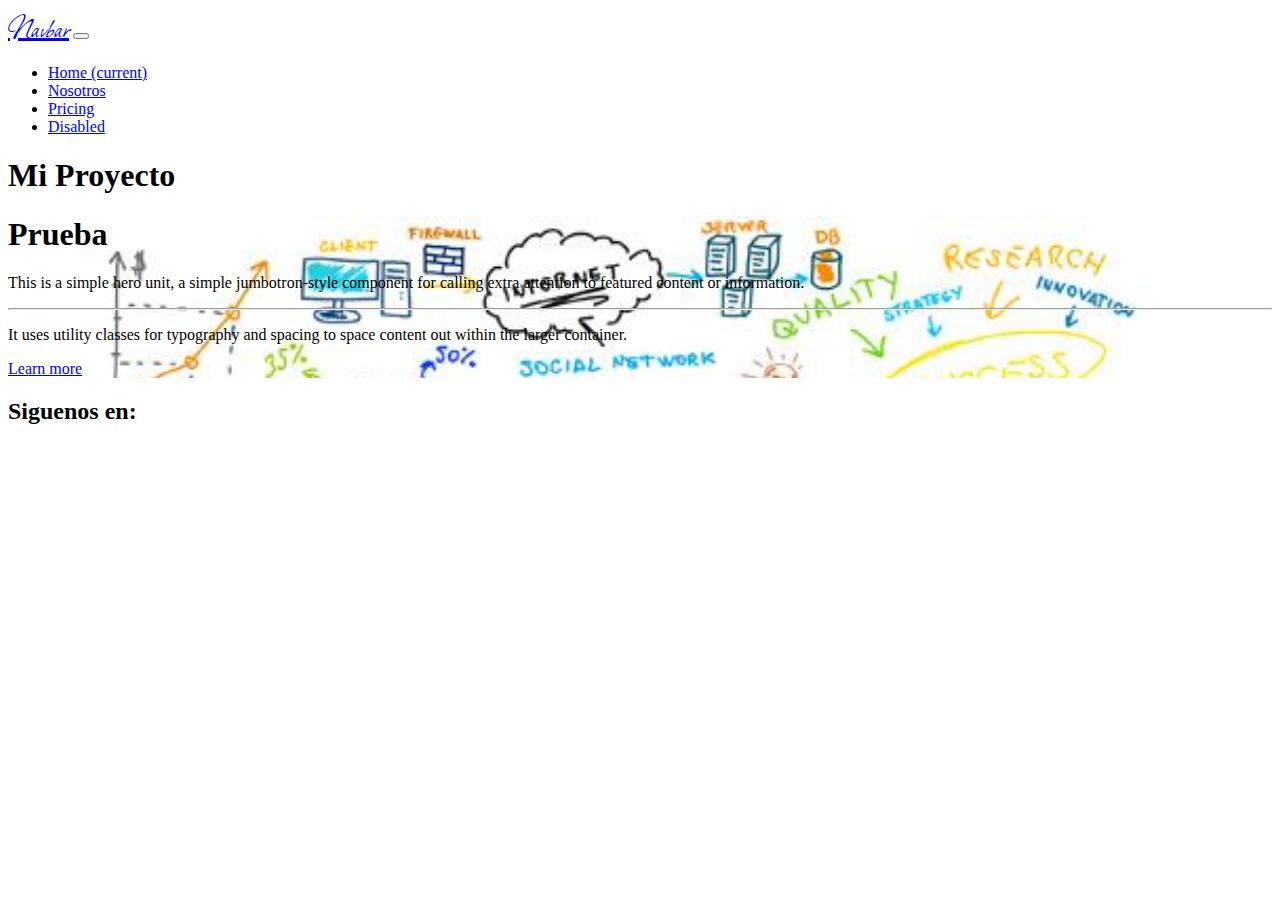
<file: index.html>
<!doctype html>
<html lang="es">

<head>
    <!-- Required meta tags -->
    <meta charset="utf-8">
    <meta name="viewport" content="width=device-width, initial-scale=1, shrink-to-fit=no">

    <!-- Bootstrap CSS -->
    <link rel="stylesheet" href="https://cdn.jsdelivr.net/npm/bootstrap@4.6.0/dist/css/bootstrap.min.css"
        integrity="sha384-B0vP5xmATw1+K9KRQjQERJvTumQW0nPEzvF6L/Z6nronJ3oUOFUFpCjEUQouq2+l" crossorigin="anonymous">
    <link rel="preconnect" href="https://fonts.googleapis.com">
    <link rel="preconnect" href="https://fonts.gstatic.com" crossorigin>
    <link href="https://fonts.googleapis.com/css2?family=Allison&display=swap" rel="stylesheet">
    <link rel="stylesheet" href="style.css">
    <link rel="stylesheet" href="https://use.fontawesome.com/releases/v5.2.0/css/all.css"
        integrity="sha384-hWVjflwFxL6sNzntih27bfxkr27PmbbK/iSvJ+a4+0owXq79v+lsFkW54bOGbiDQ" crossorigin="anonymous">
    <title>Hello, world!</title>
</head>

<body>
    <nav class="navbar navbar-expand-lg navbar-dark bg-dark">
        <a class="navbar-brand" href="#" id="nav-title">Navbar</a>
        <button class="navbar-toggler" type="button" data-toggle="collapse" data-target="#navbarNav"
            aria-controls="navbarNav" aria-expanded="false" aria-label="Toggle navigation">
            <span class="navbar-toggler-icon"></span>
        </button>
        <div class="collapse navbar-collapse" id="navbarNav">
            <ul class="navbar-nav ml-auto">
                <li class="nav-item active">
                    <a class="nav-link" href="#">Home <span class="sr-only">(current)</span></a>
                </li>
                <li class="nav-item">
                    <a class="nav-link" href="about.html">Nosotros</a>
                </li>
                <li class="nav-item">
                    <a class="nav-link" href="#">Pricing</a>
                </li>
                <li class="nav-item">
                    <a class="nav-link disabled" href="#" tabindex="-1" aria-disabled="true">Disabled</a>
                </li>
            </ul>
        </div>
    </nav>

    <h1>Mi Proyecto</h1>
    <div class="jumbotron text-dark">
        <h1 class="display-4">Prueba</h1>
        <p class="lead">This is a simple hero unit, a simple jumbotron-style component for calling extra attention to
            featured content or information.</p>
        <hr class="my-4">
        <p>It uses utility classes for typography and spacing to space content out within the larger container.</p>
        <a class="btn btn-danger btn-lg" href="#" role="button">Learn more</a>
    </div>

    <footer class="footer mt-5 py-8 bg-dark text-white">
        <div class="container">
            <h2>Siguenos en:</h2>
            <ul class="list">
                <li>
                    <a href="https://github.com/" target="_blank">
                        <i class="fab fa-github-square"></i>
                    </a>
                </li>
                <li>
                    <a href="https://twitter.com/" target="_blank">
                        <i class="fab fa-twitter-square"></i>
                    </a>
                </li>
                <li>
                    <a href="https://facebook.com/" target="_blank">
                        <i class="fab fa-facebook-f"></i>
                    </a>
                </li>

            </ul>
        </div>
    </footer>

    <!-- Optional JavaScript; choose one of the two! -->

    <!-- Option 1: jQuery and Bootstrap Bundle (includes Popper) -->
    <script src="https://code.jquery.com/jquery-3.5.1.slim.min.js"
        integrity="sha384-DfXdz2htPH0lsSSs5nCTpuj/zy4C+OGpamoFVy38MVBnE+IbbVYUew+OrCXaRkfj"
        crossorigin="anonymous"></script>
    <script src="https://cdn.jsdelivr.net/npm/bootstrap@4.6.0/dist/js/bootstrap.bundle.min.js"
        integrity="sha384-Piv4xVNRyMGpqkS2by6br4gNJ7DXjqk09RmUpJ8jgGtD7zP9yug3goQfGII0yAns"
        crossorigin="anonymous"></script>

    <!-- Option 2: Separate Popper and Bootstrap JS -->
    <!--
    <script src="https://code.jquery.com/jquery-3.5.1.slim.min.js" integrity="sha384-DfXdz2htPH0lsSSs5nCTpuj/zy4C+OGpamoFVy38MVBnE+IbbVYUew+OrCXaRkfj" crossorigin="anonymous"></script>
    <script src="https://cdn.jsdelivr.net/npm/popper.js@1.16.1/dist/umd/popper.min.js" integrity="sha384-9/reFTGAW83EW2RDu2S0VKaIzap3H66lZH81PoYlFhbGU+6BZp6G7niu735Sk7lN" crossorigin="anonymous"></script>
    <script src="https://cdn.jsdelivr.net/npm/bootstrap@4.6.0/dist/js/bootstrap.min.js" integrity="sha384-+YQ4JLhjyBLPDQt//I+STsc9iw4uQqACwlvpslubQzn4u2UU2UFM80nGisd026JF" crossorigin="anonymous"></script>
    -->
</body>

</html>
</file>
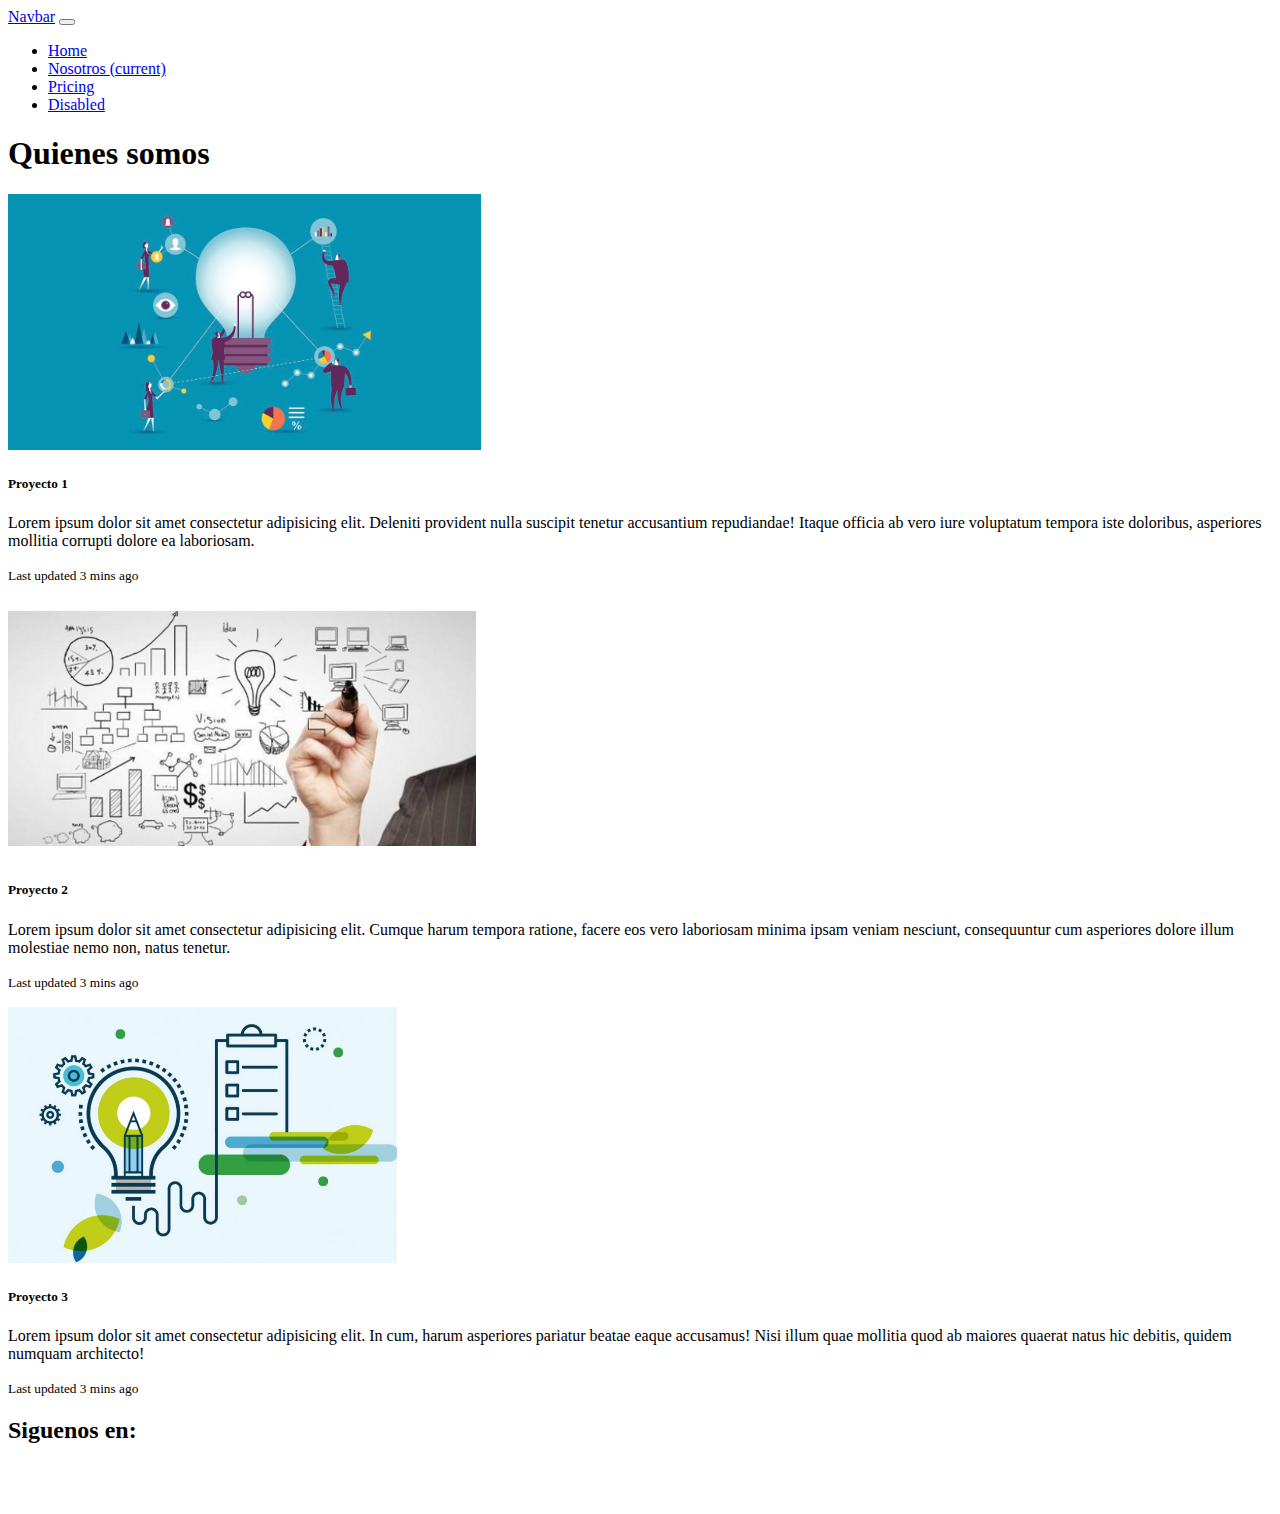
<file: about.html>
<!doctype html>
<html lang="es">

<head>
    <!-- Required meta tags -->
    <meta charset="utf-8">
    <meta name="viewport" content="width=device-width, initial-scale=1, shrink-to-fit=no">

    <!-- Bootstrap CSS -->
    <link rel="stylesheet" href="https://cdn.jsdelivr.net/npm/bootstrap@4.6.0/dist/css/bootstrap.min.css"
        integrity="sha384-B0vP5xmATw1+K9KRQjQERJvTumQW0nPEzvF6L/Z6nronJ3oUOFUFpCjEUQouq2+l" crossorigin="anonymous">
    <link rel="preconnect" href="https://fonts.googleapis.com">
    <link rel="preconnect" href="https://fonts.gstatic.com" crossorigin>
    <link href="https://fonts.googleapis.com/css2?family=Allison&display=swap" rel="stylesheet">
    <link rel="stylesheet" href="style.css">
    <link rel="stylesheet" href="https://use.fontawesome.com/releases/v5.2.0/css/all.css"
        integrity="sha384-hWVjflwFxL6sNzntih27bfxkr27PmbbK/iSvJ+a4+0owXq79v+lsFkW54bOGbiDQ" crossorigin="anonymous">
    <title>Hello, worl</title>
</head>

<body>
    <nav class="navbar navbar-expand-lg navbar-dark bg-dark">
        <a class="navbar-brand" href="#">Navbar</a>
        <button class="navbar-toggler" type="button" data-toggle="collapse" data-target="#navbarNav"
            aria-controls="navbarNav" aria-expanded="false" aria-label="Toggle navigation">
            <span class="navbar-toggler-icon"></span>
        </button>
        <div class="collapse navbar-collapse" id="navbarNav">
            <ul class="navbar-nav ml-auto">
                <li class="nav-item">
                    <a class="nav-link" href="/">Home</a>
                </li>
                <li class="nav-item active">
                    <a class="nav-link" href="#">Nosotros <span class="sr-only">(current)</span></a>
                </li>
                <li class="nav-item">
                    <a class="nav-link" href="#">Pricing</a>
                </li>
                <li class="nav-item">
                    <a class="nav-link disabled" href="#" tabindex="-1" aria-disabled="true">Disabled</a>
                </li>
            </ul>
        </div>
    </nav>
    <h1>Quienes somos</h1>
    <div class="card-deck m-2">
        <div class="card">
            <img src="./img/P1.jpg" class="card-img-top" alt="..." style="height: 16rem">
            <div class="card-body">
                <h5 class="card-title">Proyecto 1</h5>
                <p class="card-text">Lorem ipsum dolor sit amet consectetur adipisicing elit. Deleniti provident nulla
                    suscipit tenetur accusantium repudiandae! Itaque officia ab vero iure voluptatum tempora iste
                    doloribus, asperiores mollitia corrupti dolore ea laboriosam.</p>
                <p class="card-text"><small class="text-muted">Last updated 3 mins ago</small></p>
            </div>
        </div>
        <div class="card">
            <img src="./img/P2.jpg" class="card-img-top" alt="..." style="height: 16rem">
            <div class="card-body">
                <h5 class="card-title">Proyecto 2</h5>
                <p class="card-text">Lorem ipsum dolor sit amet consectetur adipisicing elit. Cumque harum tempora
                    ratione, facere eos vero laboriosam minima ipsam veniam nesciunt, consequuntur cum asperiores dolore
                    illum molestiae nemo non, natus tenetur.</p>
                <p class="card-text"><small class="text-muted">Last updated 3 mins ago</small></p>
            </div>
        </div>
        <div class="card">
            <img src="./img/P3.jpg" class="card-img-top" alt="..." style="height: 16rem">
            <div class="card-body">
                <h5 class="card-title">Proyecto 3</h5>
                <p class="card-text">Lorem ipsum dolor sit amet consectetur adipisicing elit. In cum, harum asperiores
                    pariatur beatae eaque accusamus! Nisi illum quae mollitia quod ab maiores quaerat natus hic debitis,
                    quidem numquam architecto!</p>
                <p class="card-text"><small class="text-muted">Last updated 3 mins ago</small></p>
            </div>
        </div>
    </div>
    <footer class="footer mt-5 py-8 bg-dark text-white">
        <div class="container">
            <h2>Siguenos en:</h2>
            <ul class="list">
                <li>
                    <a href="https://github.com/" target="_blank">
                        <i class="fab fa-github-square"></i>
                    </a>
                </li>
                <li>
                    <a href="https://twitter.com/" target="_blank">
                        <i class="fab fa-twitter-square"></i>
                    </a>
                </li>
                <li>
                    <a href="https://facebook.com/" target="_blank">
                        <i class="fab fa-facebook-f"></i>
                    </a>
                </li>

            </ul>
        </div>
    </footer>


    <!-- Optional JavaScript; choose one of the two! -->

    <!-- Option 1: jQuery and Bootstrap Bundle (includes Popper) -->
    <script src="https://code.jquery.com/jquery-3.5.1.slim.min.js"
        integrity="sha384-DfXdz2htPH0lsSSs5nCTpuj/zy4C+OGpamoFVy38MVBnE+IbbVYUew+OrCXaRkfj"
        crossorigin="anonymous"></script>
    <script src="https://cdn.jsdelivr.net/npm/bootstrap@4.6.0/dist/js/bootstrap.bundle.min.js"
        integrity="sha384-Piv4xVNRyMGpqkS2by6br4gNJ7DXjqk09RmUpJ8jgGtD7zP9yug3goQfGII0yAns"
        crossorigin="anonymous"></script>

    <!-- Option 2: Separate Popper and Bootstrap JS -->
    <!--
    <script src="https://code.jquery.com/jquery-3.5.1.slim.min.js" integrity="sha384-DfXdz2htPH0lsSSs5nCTpuj/zy4C+OGpamoFVy38MVBnE+IbbVYUew+OrCXaRkfj" crossorigin="anonymous"></script>
    <script src="https://cdn.jsdelivr.net/npm/popper.js@1.16.1/dist/umd/popper.min.js" integrity="sha384-9/reFTGAW83EW2RDu2S0VKaIzap3H66lZH81PoYlFhbGU+6BZp6G7niu735Sk7lN" crossorigin="anonymous"></script>
    <script src="https://cdn.jsdelivr.net/npm/bootstrap@4.6.0/dist/js/bootstrap.min.js" integrity="sha384-+YQ4JLhjyBLPDQt//I+STsc9iw4uQqACwlvpslubQzn4u2UU2UFM80nGisd026JF" crossorigin="anonymous"></script>
    -->
</body>

</html>
</file>
<file: style.css>
#nav-title {
    font-family: 'Allison', cursive;
    font-size: xx-large;
}
.jumbotron {
    background-image: url(./img/proyecto.jpg);
    background-repeat: no-repeat;
    background-size: cover;
}
}
.list {
  list-style: none;
  padding-left: 0px;
}

.list li {
  display: inline;
  padding: 10px;
}
.list i {
  font-size: 30px;
  color: whitesmoke;
}
.list i:hover {
  color: black;
}
</file>
